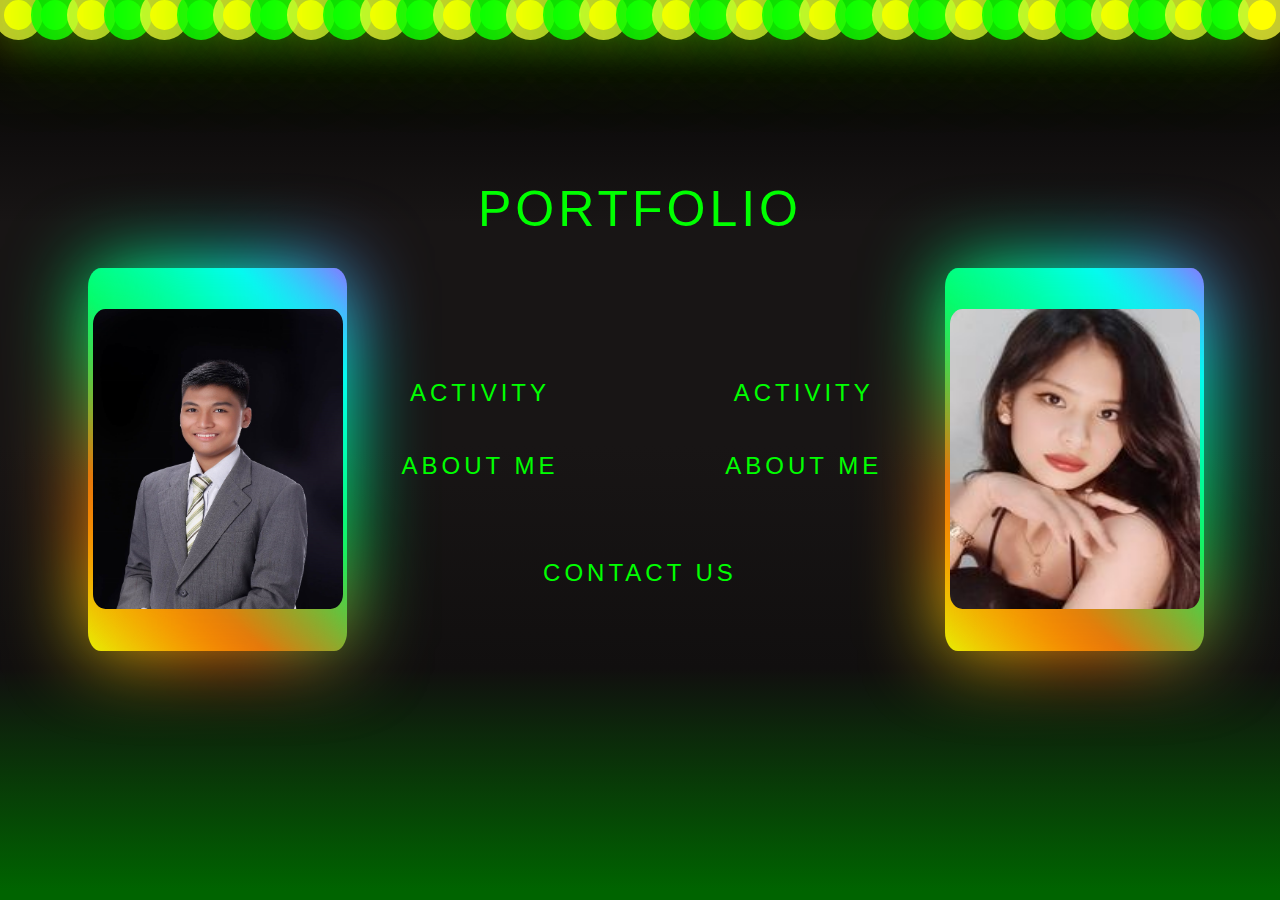
<file: index.html>
<!DOCTYPE html>
<html lang="en">
<head>
    <meta charset="UTF-8">
    <meta http-equiv="X-UA-Compatible" content="IE=edge">
    <meta name="viewport" content="width=device-width, initial-scale=1.0">
    <link rel="stylesheet" href="css/portfolio.css">
    <title>PORTFOLIO</title>
</head>
<body class="body">
    <div class="portfolio">Portfolio</div>
    <div class="icons3">
        <span></span>
        <span></span>
        <span></span>
        <span></span>
        <ul>
            <li><a href="index.html"><i class="fa-sharp fa-solid fa-house"></i></a></li>
        </ul>
    </div>
    <div class="circle">
        <div class="bubbles">
            <span style="--i:11"></span>
            <span style="--i:15"></span>
            <span style="--i:25"></span>
            <span style="--i:30"></span>
            <span style="--i:10"></span>
            <span style="--i:25"></span>
            <span style="--i:22"></span>
            <span style="--i:20"></span>
            <span style="--i:18"></span>
            <span style="--i:17"></span>
            <span style="--i:21"></span>
            <span style="--i:23"></span>
            <span style="--i:27"></span>
            <span style="--i:31"></span>
            <span style="--i:29"></span>
            <span style="--i:26"></span>
            <span style="--i:14"></span>
            <span style="--i:10"></span>
            <span style="--i:14"></span>
            <span style="--i:16"></span>
            <span style="--i:13"></span>
            <span style="--i:24"></span>
            <span style="--i:30"></span>
            <span style="--i:28"></span>
            <span style="--i:17"></span>
            <span style="--i:22"></span>
            <span style="--i:20"></span>
            <span style="--i:18"></span>
            <span style="--i:15"></span>
            <span style="--i:21"></span>
            <span style="--i:20"></span>
            <span style="--i:25"></span>
            <span style="--i:23"></span>
            <span style="--i:27"></span>
            <span style="--i:21"></span>
        </div>
    </div>
    <div class="devpic">
        <div class="block glow">
            <img src="pics/devpic.jpg">
        </div>
    </div>
    <div class="joshpic2">
        <div class="block glow">
            <img src="pics/joshpic2.jpg">
        </div>
    </div>
    
    <div class="nav">
        <span></span>
        <span></span>
        <span></span>
        <span></span>
        <ul>
            <li><a href="devtribute.html">Activity</a></li>
            <li><a href="joshresume.html">About me</a></li>
        </ul>
    </div>
    <div class="nav2">
        <span></span>
        <span></span>
        <span></span>
        <span></span>
        <ul>
            <li><a href="devtribute.html">Activity</a></li>
            <li><a href="devresume.html">About me</a></li>
        </ul>
    </div>
    <div class="nav3">
        <span></span>
        <span></span>
        <span></span>
        <span></span>
        <ul>
            <li><a href="contact.html">Contact Us</a></li>
        </ul>
    </div>
    </div>
</body>
</html>
</file>
<file: css/portfolio.css>
*{
    margin: 0;
    padding: 0;
}

.body{
 min-height: 100vh;
 background: linear-gradient(black,rgb(24, 21, 21),rgb(24, 21, 21),rgb(17, 15, 15),darkgreen 99%);
}

.circle{
    position: relative;
    width: 100%;
    height: 100vh;
    overflow: hidden;
}

.bubbles{
    position: relative;
    display: flex;
}

.bubbles span{
    position: relative;
    width: 30px;
    height: 30px;
    background: #FFFF00;
    margin: 0 4px;
    border-radius: 50%;
    box-shadow: 0 0 0 10px #fcff3bbe,
    0 0 50px #FFFF00,
    0 0 100px #FFFF00;
    animation: animateOne 15s linear infinite;
    animation-duration: calc(125s / var(--i));
    z-index: -1;
}

.bubbles span:nth-child(even){
    background: #00ff00;
    box-shadow: 0 0 0 10px #00ff00d3,
    0 0 50px #00ff00,
    0 0 100px #00ff00;
}

@keyframes animateOne{
    0%
    {
        transform: translateY(100vh) scale(0);
    }
    100%
    {
        transform: translateY(-10vh) scale(1);
    }
}

.nav ul li,
.nav2 ul li,
.nav3 ul li{
    list-style-type: none;
}

.nav ul li a,
.nav2 ul li a,
.nav3 ul li a{
    position: relative;
    display: inline-block;
    padding: 15px 1px;  
    color: #00ff00;
    text-transform: uppercase;
    letter-spacing: 4px;
    text-decoration: none;
    font-size: 24px;
    overflow: hidden;
    transition: 0.2s;
    font-family: 'Gill Sans', 'Gill Sans MT', Calibri, 'Trebuchet MS', sans-serif;
    border: #00ff00 3px;
}

.nav ul li a:hover,
.nav2 ul li a:hover,
.nav3 ul li a:hover{
    height: 30px;
    border-radius: 10px;
    color: black;
    background: #00ff00;
    box-shadow: 0 0 10px #00ff00, 0 0 40px #00ff00, 0 0 80px #00ff00;
}

.nav,
.nav2,
.nav3{
    line-height: 1.5;
}

.nav{
    position: absolute;
    text-align: center;
    top: 40%;
    width: 75%;
}

.nav2{
    position: absolute;
    text-align: center;
    top: 40%;
    right: 31%;
}

.nav3{
    position: absolute;
    text-align: center;
    top: 60%;
    width: 100%;
}

.devpic{
    position: absolute;
    width: 20%;
    height: 42%;
    top: 30%;
    right: 6%;
}
.devpic img{
    height: 300px;
    width: 250px;
    border-radius: 5%;
    position: absolute;
    top: 50%;
    left: 50%;
    transform: translate(-50%,-50%);
}

.glow::before , .glow::after{
    content: '';
    position: absolute;
    left: -2px;
    top: -2px;
    background: linear-gradient(45deg , #e6fb04, #ff6600, #00ff66, #00ffff,
    #ff00ff, #ff0099, #6e0dd0, #ff3300, #099fff);
    background-size: 400%;
    width: calc(100% + 3px);
    height: calc(100% + 5px);
    z-index: -1;
    animation: animateTwo 20s linear infinite;
    border-radius: 5%;
}

@keyframes animateTwo{
    0%{
        background-position: 0 0;
    }
    50%{
        background-position: 400% 0;
    }
    100%{
        background-position: 0 0;
    }
}

.glow::after{
    filter: blur(40px);
}

.joshpic2{
    position: absolute;
    width: 20%;
    height: 42%;
    top: 30%;
    left: 7%;
}
.joshpic2 img{
    height: 300px;
    width: 250px;
    border-radius: 5%;
    position: absolute;
    top: 50%;
    left: 50%;
    transform: translate(-50%,-50%);
}
.portfolio{
    position: absolute;
    text-align: center;
    top: 20%;
    width: 100%;
    color: #00ff00;
    text-transform: uppercase;
    letter-spacing: 4px;
    font-size: 50px;
    font-family: 'Gill Sans', 'Gill Sans MT', Calibri, 'Trebuchet MS', sans-serif;
    border: #00ff00 3px;
}
header{
    background: white;
}
.row{
    background: white;
}
.icons3 ul li a{
    position: relative;
    display: inline-block;
    padding: 15px 1px;  
    color: #00ff00;
    text-decoration: none;
    font-size: 50px;
}
.icons3 ul li{
    list-style-type: none;
}
.icons3{
    position: absolute;
    text-align: center;
    top: 5%;
    left: 5%;
}
</file>
